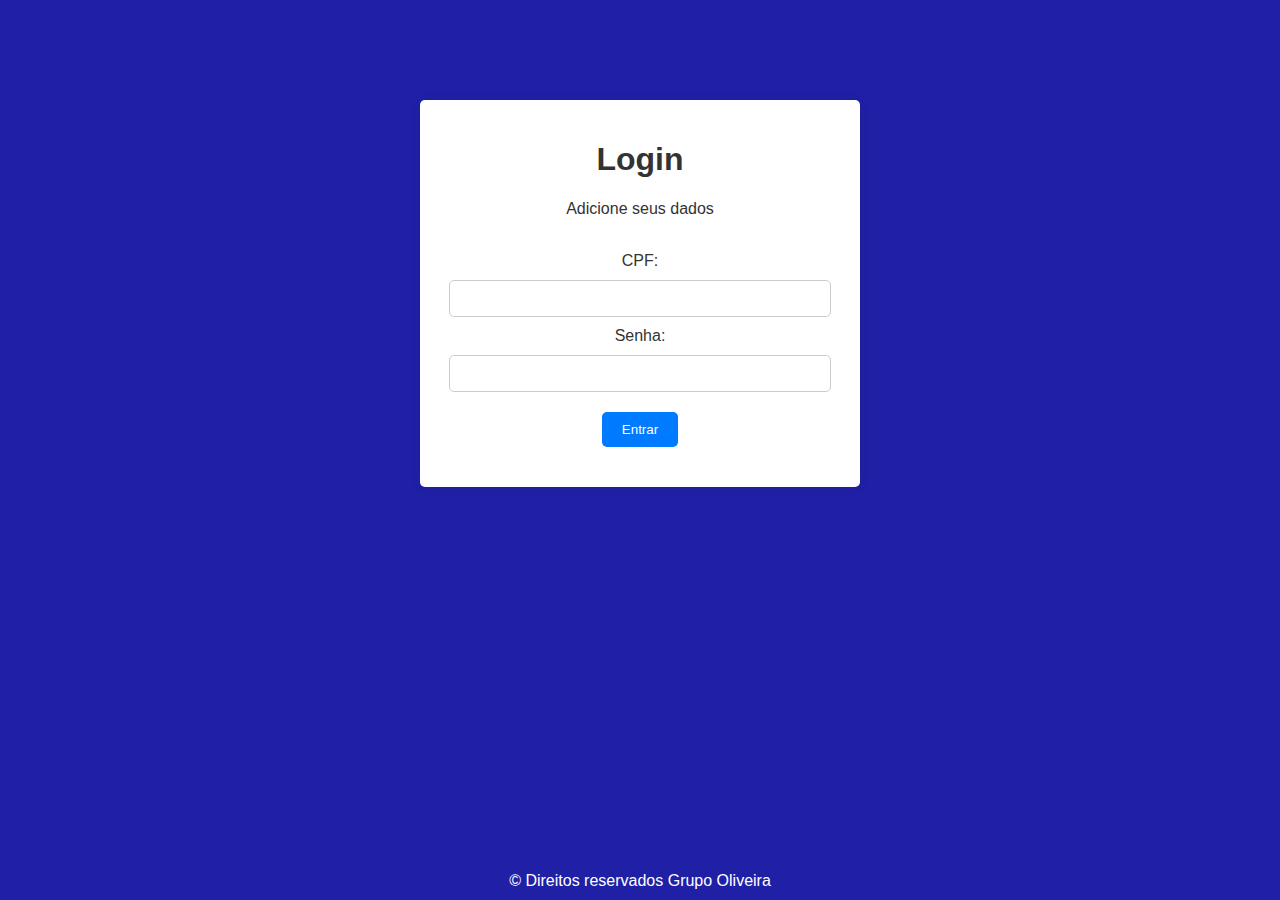
<file: index.html>
<!DOCTYPE html>
<html lang="pt-BR">
    <head>
        <meta charset="UTF-8">
        <meta name="viewport" content="width=device-width, initial-scale=1.0">
        <title>Login</title>
        <link rel="stylesheet" href="styles.css">
        <link rel="shortcut icon" type="imagex/png" href="/img/icon.png">
    </head>
    <body>
        
        
        <div class="login-container">
            
            <h1>Login</h1>
            <p>Adicione seus dados</p><br>

            <form id="loginForm">
                <label for="cpf">CPF:</label>
                <input type="text" id="cpf" class="user" required>
                <label for="senha">Senha:</label>
                <input type="password" id="senha" class="senha" required>
                <button type="button" id="loginButton" class="botao">Entrar</button>
            </form>
            <div id="loginError" class="error"></div>
        </div>

        <footer>
            <div class="cred">
                &copy; Direitos reservados Grupo Oliveira
            </div>
        </footer>

        <script src="login.js"></script>
    </body>

</html>
</file>
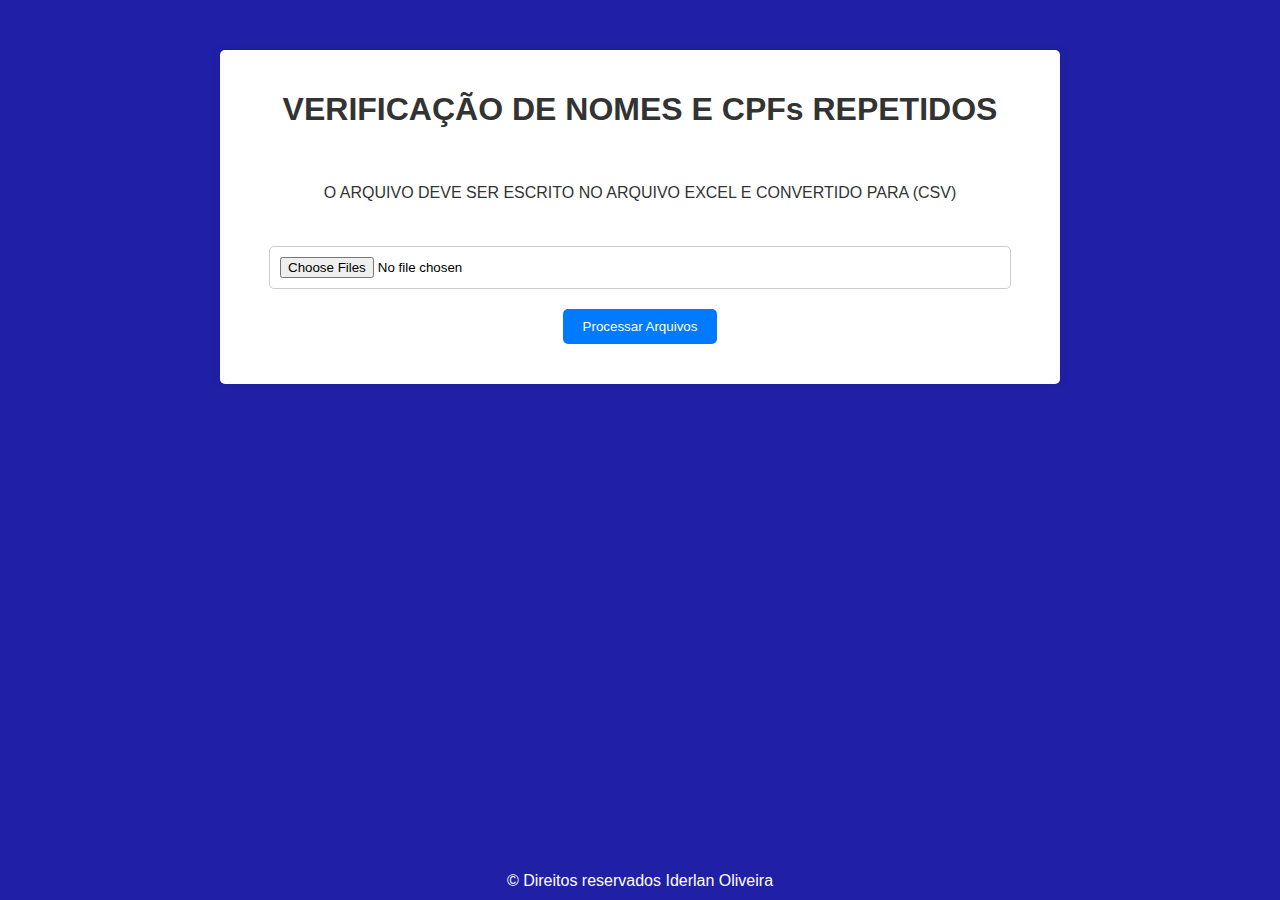
<file: verificacao.html>
<!DOCTYPE html>
<html lang="pt-BR">
    <head>
        <meta charset="UTF-8">
        <meta name="viewport" content="width=device-width, initial-scale=1.0">
        <title>Verificação de Nomes e CPFs Repetidos</title>
        <link rel="stylesheet" href="styles.css">
    </head>
    <body>
        <div class="container">
            <h1>VERIFICAÇÃO DE NOMES E CPFs REPETIDOS</h1><br>
            <p>O ARQUIVO DEVE SER ESCRITO NO ARQUIVO EXCEL E CONVERTIDO PARA (CSV)</p><br>

            <input type="file" id="fileInput" multiple>
            <button id="processButton">Processar Arquivos</button>
            <div id="results"></div>
        </div>

        <footer>
            <div class="cred">
                &copy; Direitos reservados Iderlan Oliveira
            </div>
        </footer>

        <script src="script.js"></script>
    </body>
</html>
</file>
<file: styles.css>
body {
    font-family: Arial, sans-serif;
    background-color: #2020a7;
    margin: 0;
    padding: 0;
}

.container {
    max-width: 800px;
    margin: 50px auto;
    padding: 20px;
    background: #fff;
    box-shadow: 0 0 10px rgba(0, 0, 0, 0.1);
    border-radius: 5px;
}

.login-container {
    max-width: 400px;
    margin: 100px auto;
    padding: 20px;
    background: #fff;
    box-shadow: 0 0 10px rgba(0, 0, 0, 0.1);
    border-radius: 5px;
    text-align: center;
}

h1, p, label {
    text-align: center;
    color: #333;
}

input[type="file"], input[type="text"], input[type="password"] {
    display: block;
    margin: 10px auto;
    padding: 10px;
    width: 90%;
    border: 1px solid #ccc;
    border-radius: 5px;
}

button {
    display: block;
    margin: 20px auto;
    padding: 10px 20px;
    background-color: #007BFF;
    color: #fff;
    border: none;
    cursor: pointer;
    border-radius: 5px;
}

button:hover {
    background-color: #0056b3;
}

#results, .error {
    margin-top: 20px;
}

.error {
    color: red;
    text-align: center;
}

.cred {
    color: white;
    text-align: center;
    padding: 10px 0;
    position: absolute;
    bottom: 0;
    width: 100%;
}
</file>
